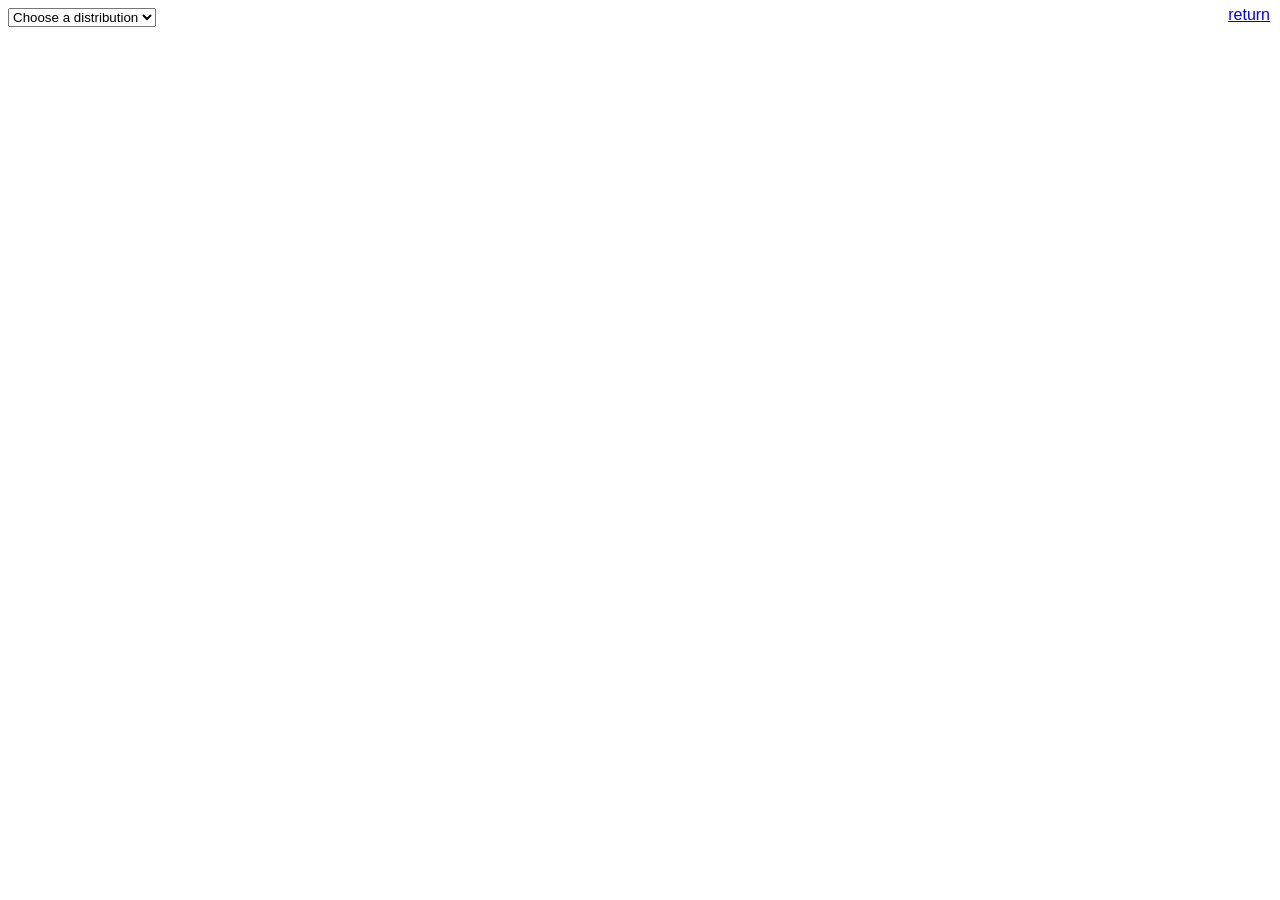
<file: index.html>
<!doctype html>
<html lang="en">
    <head>
        <link rel="stylesheet" href="index.css">
        <title>Statcalc</title>
        <meta charset="UTF-8">
        <meta name="viewport" content="width=device-width, initial-scale=1">
        <script type="module" src="index.js" defer></script>
        <style>
            body {
                font-family: Arial, Helvetica, sans-serif;
            }
        </style>
    </head>
    <body>
        
        <div class="selector">
            <select name="distributions" id="distributions" required>
                <option value="" disabled selected hidden>
                    Choose a distribution
                </option>
                <optgroup label="Discrete distributions">
                    <option value="degenerate">Degenerate</option>
                    <option value="binomial">Binomial</option>
                    <option value="poisson">Poisson</option>
                    <option value="hypergeometric">Hypergeometric</option>
                    <option value="negative-binomial">Negative binomial</option>
                </optgroup>
                <optgroup label="Continuous distributions">
                    <option value="normal">Normal</option>
                    <option value="exponential">Exponential</option>
                    <option value="uniform">Uniform</option>
                    <option value="gamma">Gamma</option>
                    <option value="chi-squared">Chi-squared</option>
                    <option value="weibull">Weibull</option>
                    <option value="log-normal">Log-normal</option>
                </optgroup>
            </select>
            <label id="warning" style="color: red"></label>
            <div id="normal-switch" class="switch">
                Use Z value instead
                <input type="checkbox">
            </div>
        </div>

        <div id="degenerate" class="content">
            <div class="input-grid">
                <label>
                    c:
                    <input type="number" id="degenerate-c" min="0">
                </label>

                <label>
                    x:
                    <input type="number" id="degenerate-x" min="0">
                </label>
            </div>
            <p>Mean:<span id="degenerate-mean">0</span></p>
            <p>Variance:<span id="degenerate-variance">0</span></p>
            <p>Standard deviation:<span id="degenerate-sd">0</span></p>
            <p>Probability:<span id="degenerate-probability">0</span></p>
        </div>
        <div id="binomial" class="content">
            <div class="input-grid">
                <label>
                    n:
                    <input type="number" id="binomial-n" min="0">
                </label>

                <label>
                    p:
                    <input type="number" id="binomial-p" min="0" max="1">
                </label>

                <label>
                    x:
                    <input type="number" id="binomial-x" min="0">
                </label>
            </div>
            <p>Mean:<span id="binomial-mean">0</span></p>
            <p>Variance:<span id="binomial-variance">0</span></p>
            <p>Standard deviation:<span id="binomial-sd">0</span></p>
            <p>Probability:<span id="binomial-probability">0</span></p>
            <p>Cumulative probability:<span id="binomial-cumulative">0</span></p>
        </div>
        <div id="poisson" class="content">
            <div class="input-grid">
                <label>
                    λ:
                    <input type="number" id="poisson-l" min="0">
                </label>

                <label>
                    x:
                    <input type="number" id="poisson-x" min="0">
                </label>
            </div>

            <p>Mean:<span id="poisson-mean">0</span></p>
            <p>Variance:<span id="poisson-variance">0</span></p>
            <p>Standard deviation:<span id="poisson-sd">0</span></p>
            <p>Probability:<span id="poisson-probability">0</span></p>
            <p>Cumulative probability:<span id="poisson-cumulative">0</span></p>
        </div>
        <div id="hypergeometric" class="content">
            <div class="input-grid">
                <label>
                    N:
                    <input type="number" id="hypergeometric-n" min="0">
                </label>

                <label>
                    K:
                    <input type="number" id="hypergeometric-k" min="0">
                </label>

                <label>
                    n:
                    <input type="number" id="hypergeometric-sample-n" min="0">
                </label>

                <label>
                    x:
                    <input type="number" id="hypergeometric-x" min="0">
                </label>
            </div>

            <p>Mean:<span id="hypergeometric-mean">0</span></p>
            <p>Variance:<span id="hypergeometric-variance">0</span></p>
            <p>Standard deviation:<span id="hypergeometric-sd">0</span></p>
            <p>Probability:<span id="hypergeometric-probability">0</span></p>
            <p>Cumulative probability:<span id="hypergeometric-cumulative">0</span></p>
        </div>
        <div id="negative-binomial" class="content">
            <div class="input-grid">
                <label>
                    r:
                    <input type="number" id="negative-binomial-r" min="0">
                </label>

                <label>
                    p:
                    <input type="number" id="negative-binomial-p" min="0">
                </label>

                <label>
                    x:
                    <input type="number" id="negative-binomial-x" min="0">
                </label>
            </div>

            <p>Mean:<span id="negative-binomial-mean">0</span></p>
            <p>Variance:<span id="negative-binomial-variance">0</span></p>
            <p>Standard deviation:<span id="negative-binomial-sd">0</span></p>
            <p>Probability:<span id="negative-binomial-probability">0</span></p>
            <p>Cumulative probability:<span id="negative-binomial-cumulative">0</span></p>
        </div>
        <div id="normal" class="content">
            <div class="input-grid">
                <label id="normal-z" style="display: none">
                    z:
                    <input type="number">
                </label>

                <label id="normal-mean">
                    μ:
                    <input type="number">
                </label>

                <label id="normal-sd">
                    σ:
                    <input type="number">
                </label>

                <label id="normal-x">
                    x:
                    <input type="number">
                </label>
            </div>
            <p>Z < z:<span id="normal-probability">0</span></p>
        </div>
        <div id="exponential" class="content">
            <div class="input-grid">
                <label>
                    λ:
                    <input type="number" id="exponential-l" min="0">
                </label>

                <label>
                    x:
                    <input type="number" id="exponential-x" min="0">
                </label>
            </div>

            <p>Probability:<span id="exponential-probability">0</span></p>
        </div>
        <div class="return">
            <p><a href="/ssyn02.github.io/">return</a></p>
        </div>
    </body>
</html>
</file>
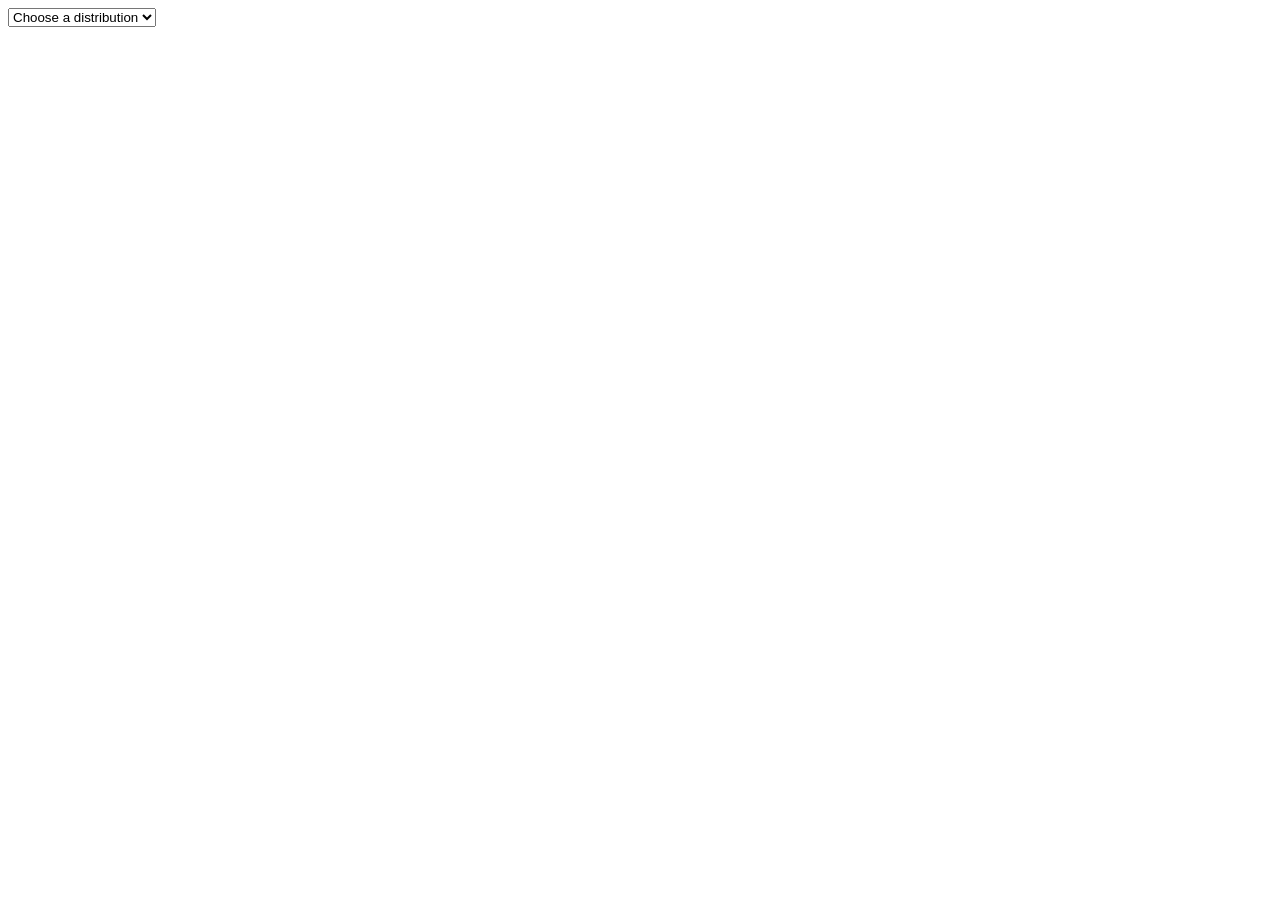
<file: main.html>
<!DOCTYPE html>
<html lang="en">
    <head>
        <link rel="stylesheet" href="main.css">
        <title>Title</title>
        <meta charset="UTF-8">
        <meta name="viewport" content="width=device-width, initial-scale=1">
        <script src="main.js" defer></script>
        <style>
            body {
                font-family: Arial, Helvetica, sans-serif;
            }
        </style>
    </head>
<body>
    <div class="selector">
        <select name="distributions" id="distributions" required>
            <option value="" disabled selected hidden>
                Choose a distribution
            </option>
            <optgroup label="Discrete distributions">
                <option value="degenerate">Degenerate</option>
                <option value="discrete-uniform">Discrete uniform</option>
                <option value="binomial">Binomial</option>
                <option value="poisson">Poisson</option>
                <option value="hypergeometric">Hypergeometric</option>
                <option value="negative-binomial">Negative binomial</option>
            </optgroup>
            <optgroup label="Continuous distributions">
                <option value="normal">Normal</option>
                <option value="exponential">Exponential</option>
                <option value="uniform">Uniform</option>
                <option value="gamma">Gamma</option>
                <option value="chi-squared">Chi-squared</option>
                <option value="weibull">Weibull</option>
                <option value="log-normal">Log-normal</option>
            </optgroup>
        </select>
    </div>

    <div id="degenerate" class="content">
        <label>
            c:
            <input type="number" id="degenerate-c" min="0">
        </label>

        <label>
            x:
            <input type="number" id="degenerate-x" min="0">
        </label>
    </div>
    <div id="discrete-uniform" class="content">
        <label>
            n:
            <input type="number" id="discrete-uniform-n" min="0">
        </label>

        <label>
            x:
            <input type="number" id="discrete-uniform-x" min="0">
        </label>
    </div>
    <div id="binomial" class="content">
        <label>
            n:
            <input type="number" id="binomial-n" min="0">
        </label>

        <label>
            p:
            <input type="number" id="binomial-p" min="0" max="1">
        </label>

        <label>
            x:
            <input type="number" id="binomial-x" min="0">
        </label>

        <p>Mean:<span id="binomial-mean">0</span></p>
        <p>Variance:<span id="binomial-variance">0</span></p>
        <p>Standard deviation:<span id="binomial-sd">0</span></p>
    </div>
    <div id="poisson" class="content">
        <label>
            λ:
            <input type="number" id="poisson-l" min="0">
        </label>

        <label>
            x:
            <input type="number" id="poisson-x" min="0">
        </label>

        <p>Mean:<span id="poisson-mean">0</span></p>
        <p>Variance:<span id="poisson-variance">0</span></p>
        <p>Standard deviation:<span id="poisson-sd">0</span></p>
    </div>
    
</body>
</html>
</file>
<file: index.css>
.header {
    padding: 40px;
    text-align: center;
    background: #1abc9c;
    color: white;
}

.header h1 {
    font-size: 40px;
}

.navbar {
    overflow: hidden;
    background-color: #333;
}

.ricky {
    display: block;
    margin-left: auto;
    margin-right: auto;
    margin-top: 200px;
    width: 50%;
}

.tabs {
    position: fixed;
    top: -10px;
}

.navbar a {
    float: left;
    display: block;
    color: white;
    text-align: center;
    padding: 14px 20px;
    text-decoration: none;
}

.content {
    display: none;
    margin-top: 10px;
}

.input-grid {
    display: grid;
    grid-template-columns: auto auto;
    gap: 5px 5px;
    justify-content: start;
}

.input-grid label {
    display: grid;
    grid-template-columns: 18px auto;
    align-items: center;
}

.selector {
    margin-top: 5px;
}

input[type="number"]::-webkit-outer-spin-button,
input[type="number"]::-webkit-inner-spin-button {
    -webkit-appearance: none;
    margin: 0;
}

input[type="number"] {
    appearance: text;
    -moz-appearance: textfield;
}

.return {
    position: fixed;
    top: -10px;
    right: 10px;
}

.switch {
    display: none;
    position: fixed;
    top: 8px;
    left: 180px;
}
</file>
<file: main.css>
.header {
    padding: 40px;
    text-align: center;
    background: #1abc9c;
    color: white
}

.header h1 {
    font-size: 40px;
}

.navbar {
    overflow: hidden;
    background-color: #333;
}

.navbar a {
    float: left;
    display: block;
    color: white;
    text-align: center;
    padding: 14px 20px;
    text-decoration: none;
}

.content {
    display: none;
    margin-top: 10px;
}

.selector {
    margin-top: 5px;
}

input[type=number]::-webkit-outer-spin-button,
input[type=number]::-webkit-inner-spin-button {
    -webkit-appearance: none;
    margin: 0;
}

input[type=number]{
    appearance: text;
    -moz-appearance: textfield;
}
</file>
